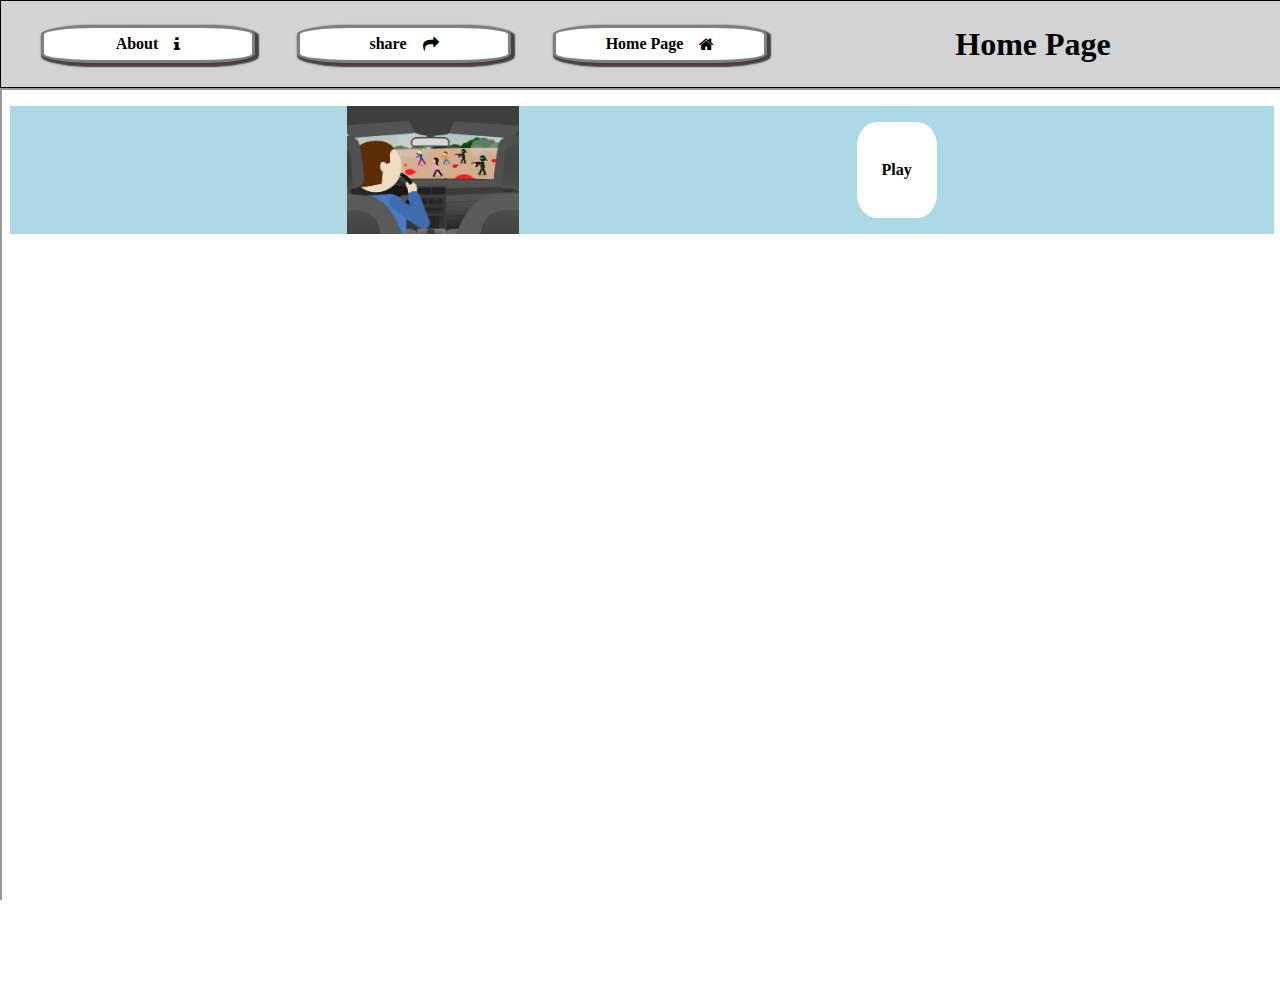
<file: index.html>
<!DOCTYPE html>
<html lang="en">
<head>
    <meta charset="UTF-8">
    <!--<meta http-equiv="X-UA-Compatible" content="IE=edge">-->
    <meta http-equiv="Content-Type" content="text/html; charset=utf-8">
    <meta name="viewport" content="width=device-width, initial-scale=1.0">
    <title>Ten7ave</title>

    <!-- Add icon library -->
    <link rel="stylesheet" href="https://cdnjs.cloudflare.com/ajax/libs/font-awesome/4.7.0/css/font-awesome.min.css">
    <link rel="stylesheet" href="cssFolder/template.css">
</head>
<body>
    <script src="javascripFolder/template_page.js" defer></script>
    <div class="header-grid">
        <div id="About-button" class="header-button">
            <div id="About-text" class="text-button">
                About
            </div>
            <div id="info-icon" class="fa fa-info"></div>
        </div>
        <div id="Share-button" class="header-button">
            <div id="share-text" class="text-button">
                share
            </div>
            <div id="share-icon" class="fa fa-share"></div>
        </div>
        <div id="Home_Page-button" class="header-button">
            <div id="homepage-text" class="text-button">
                Home Page
            </div>
            <div id="share-icon" class="fa fa-home"></div>
        </div>
        <div id="logo" class="logo">
            Home Page
        </div>
    </div>

    <iframe id="main-page" allow="clipboard-read; clipboard-write" src="pagesFolder/homepage_page.html" height="100%" width="100%" title="About Page"></iframe>
    

</body>
</html>
</file>
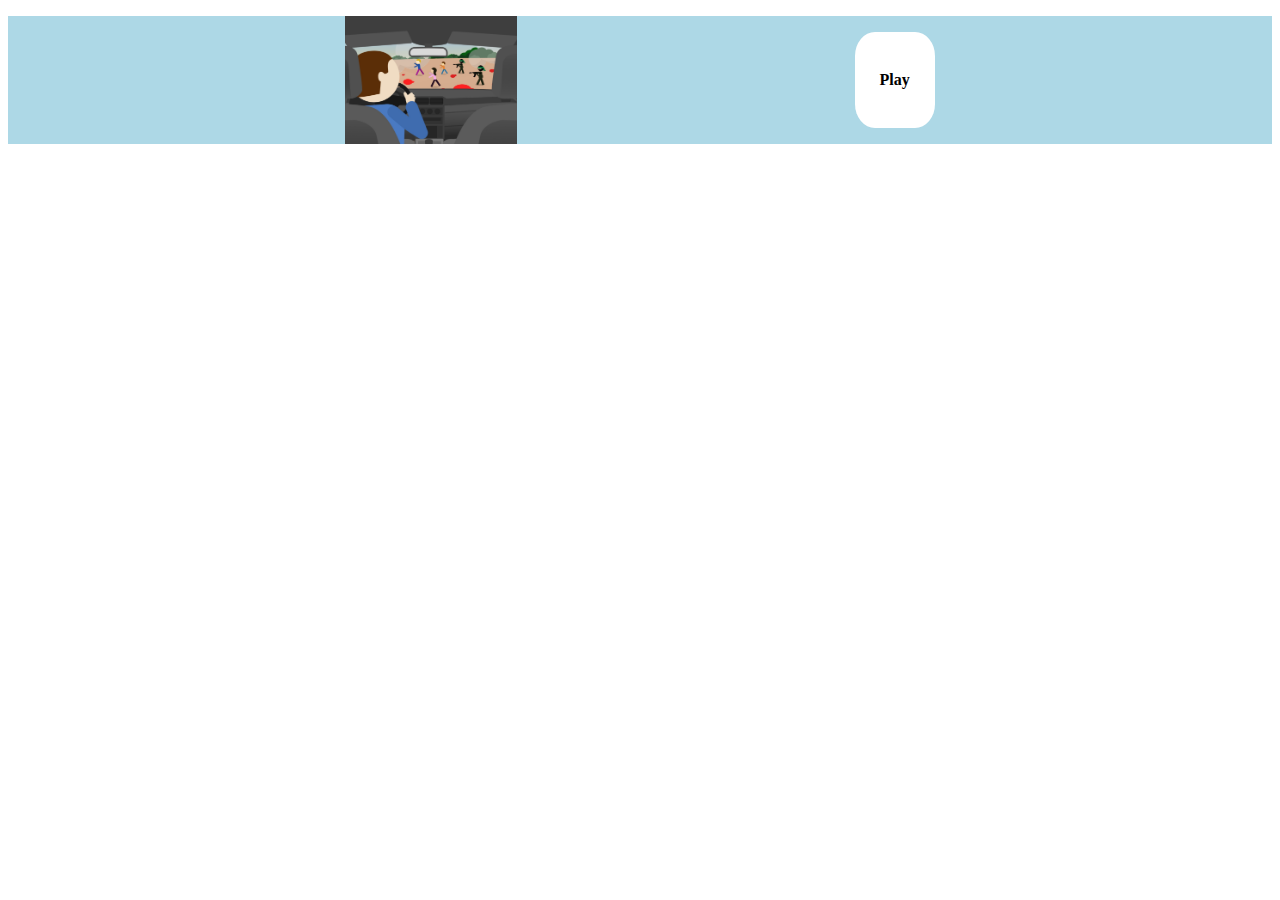
<file: pagesFolder/homepage_page.html>
<!DOCTYPE html>
<html lang="en">
<head>
    <meta charset="UTF-8">
    <!--<meta http-equiv="X-UA-Compatible" content="IE=edge">-->
    <meta http-equiv="Content-Type" content="text/html; charset=utf-8">
    <meta name="viewport" content="width=device-width, initial-scale=1.0">
    <title>Ten7ave</title>

    <!-- Add icon library -->
    <link rel="stylesheet" href="https://cdnjs.cloudflare.com/ajax/libs/font-awesome/4.7.0/css/font-awesome.min.css">
    <link rel="stylesheet" href="../cssFolder/home_page.css">
</head>
<body>
    <script src="../javascripFolder/home_page.js" defer></script>
    <ul class="game-list">
        <li data-value="https://ten7ave.itch.io/ten7ave" class="game-container">
            <div class="center">
                <img src="../imageFolder/nova_thumbnail.jpg" alt="Game Thumbnail" class="thumbnail"></img>
            </div>
            <div class="center play-button">Play</div>
        </li>
    </ul>
    

</body>
</html>
</file>
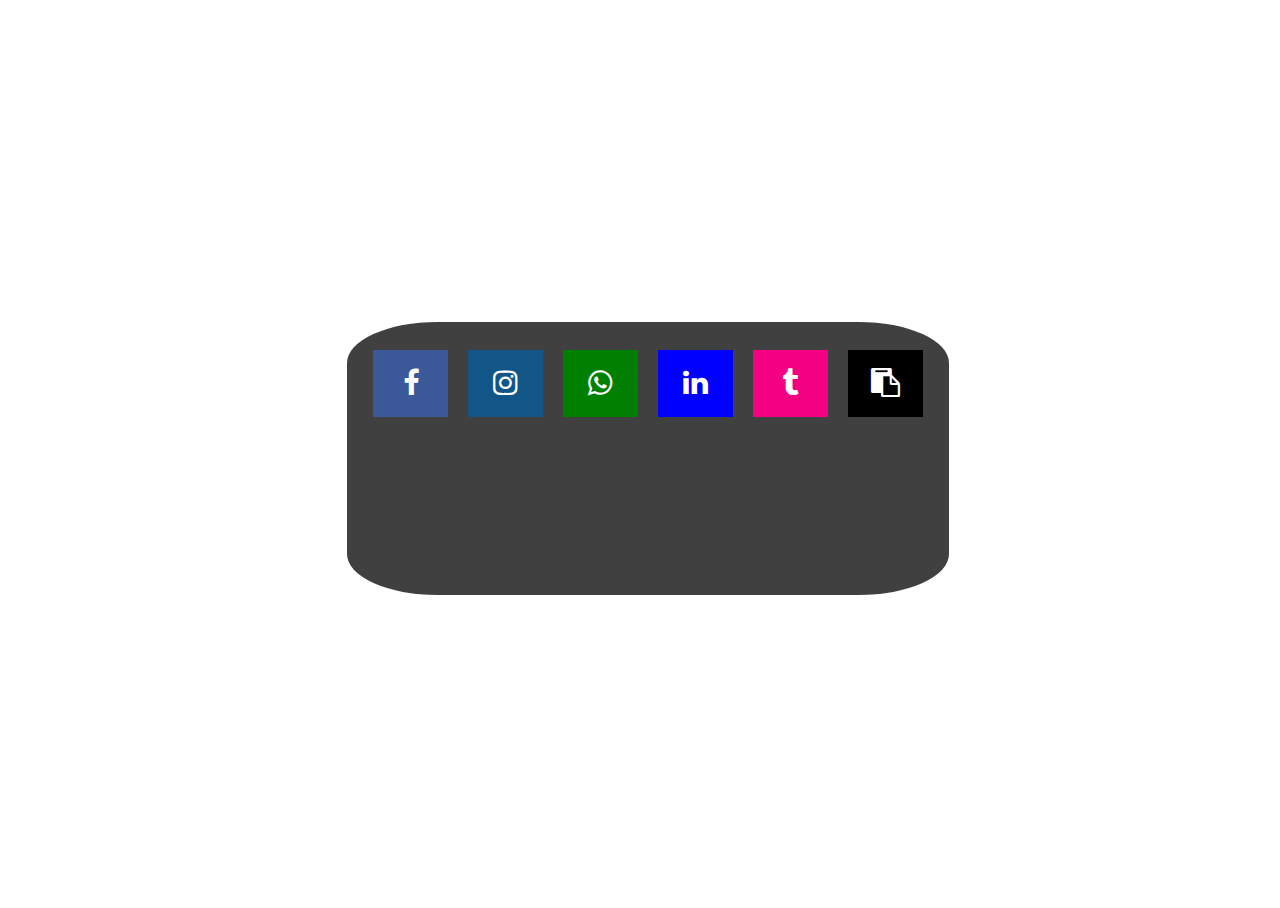
<file: pagesFolder/share_page.html>
<!DOCTYPE html>
<html lang="en">
<head>
    <meta charset="UTF-8">
    <!--<meta http-equiv="X-UA-Compatible" content="IE=edge">-->
    <meta http-equiv="Content-Type" content="text/html; charset=utf-8">
    <meta name="viewport" content="width=device-width, initial-scale=1.0">
    <title>Share</title>

    <!-- Add icon library -->
    <link rel="stylesheet" href="https://cdnjs.cloudflare.com/ajax/libs/font-awesome/4.7.0/css/font-awesome.min.css">
    <link rel="stylesheet" href="../cssFolder/share.css">
</head>
<body style="display: flex; justify-content: center; align-items: center;">
    <script src="../javascripFolder/share_page.js" defer></script>
        <div class="share-window">
            <div data-value="send" class="fa fa-facebook"></div>
            <div data-value="send" class="fa fa-instagram"></div>
            <div data-value="send" class="fa fa-whatsapp"></div>
            <div data-value="send" class="fa fa-linkedin"></div>
            <div data-value="send" class="fa fa-tumblr"></div>
            <div data-value="copy" class="fa fa-clipboard"></div>
        </div>
    

</body>
</html>
</file>
<file: cssFolder/template.css>
body, html{
    width: 100%;
    height: 100%;
    overflow: hidden;
    padding: 0; border: 0; margin: 0;
    overflow: hidden;
}
.header-grid {
    width: 100%;
    display: grid;
    grid-template-rows: 1fr;
    grid-template-columns: repeat( 5, 1fr);
    background-color: lightgray;

    padding: 1.5rem;

    border-style: solid;
    border-color: black;
    border-width: 0.1rem;
    
}

.header-grid div{
    display: flex;
    align-items: center;
    justify-content: center;
}

.header-button {
    border-style: solid;
    border-radius: 25%;
    border-color: gray;
    background-color: white;
    cursor: pointer;
    box-shadow: 0.1rem 0.1rem 0.1rem 0.1rem rgb(70, 64, 64);

    margin-right: 1rem;
    margin-left: 1rem;

    display: flex;
    justify-content: space-between;
    height: 2rem;

    max-width: 13rem;
}
.logo{
    grid-column: span 2;
    font-size:larger;
    font-weight: bolder;
    padding-right: 2rem;
}
.text-button {
    font-weight: bold;
}
@media (min-width: 500px){
    .logo{
        font-size:xx-large;
    }
}
@media (max-width: 1100px) {
    #About-text, #share-text, #homepage-text{
        display: none;
    }
}
@media (min-width: 1101px) {
    .fa {
        padding-left: 1rem;
    }
}
</file>
<file: cssFolder/home_page.css>
.game-list {
    width: 100%;
    padding: 0;
    margin: 0;
    list-style-type: none;
}
.game-list li {
    display: flex;
    margin-top: 1rem;
    background-color: lightblue;
    height: 8rem;
    justify-content: space-evenly;
    align-items: center;
}
.play-button{
    width: 5rem;
    border-radius: 25%;
    background-color: white;
    display: flex;
    justify-content: center;
    align-items: center;

    max-height: 6rem;
    color: black;
    font-weight: bolder;
    border-color: black;
    cursor: pointer;
}
.play-button :hover{
    opacity: 0.7;
}
.thumbnail{
    height: 100%;
    cursor: pointer;
}

.center {
    height: 100%;
    display: flex;
    align-items: center;
    justify-content: center;
}
</file>
<file: cssFolder/share.css>
body, html{
    width: 100%;
    height: 100%;
}
.share-window {
    max-width: 50%;
    min-width: 15%;
    min-height: 25%;
    background-color: rgba(0, 0, 0, 0.75);
    border-radius: 15%;

    display: flex;
    flex-direction: row;
    flex-wrap: wrap;
    align-items:start;
    justify-content:flex-start;
    gap: 1rem;
    padding:1.5rem;

}


.fa {
    padding: 1.2rem;
    font-size: 1.8rem;
    width: 2.3rem;
    text-align: center;
    text-decoration: none;
    margin: 0.3rem 0.12rem;
  }
  
  .fa:hover {
      opacity: 0.7;
  }
  
  .fa-facebook {
    background: #3B5998;
    color: white;
  }
  
  .fa-twitter {
    background: #55ACEE;
    color: white;
  }
  
  .fa-google {
    background: #dd4b39;
    color: white;
  }
  
  .fa-linkedin {
    background: #007bb5;
    color: white;
  }
  
  .fa-youtube {
    background: #bb0000;
    color: white;
  }
  
  .fa-instagram {
    background: #125688;
    color: white;
  }
  
  .fa-pinterest {
    background: #cb2027;
    color: white;
  }
  
  .fa-snapchat-ghost {
    background: #fffc00;
    color: white;
    text-shadow: -1px 0 black, 0 1px black, 1px 0 black, 0 -1px black;
  }
  
  .fa-skype {
    background: #00aff0;
    color: white;
  }
  
  .fa-android {
    background: #a4c639;
    color: white;
  }
  
  .fa-dribbble {
    background: #ea4c89;
    color: white;
  }
  
  .fa-vimeo {
    background: #45bbff;
    color: white;
  }
  
  .fa-tumblr {
    background: #f40083;
    color: white;
  }
  
  .fa-vine {
    background: #00b489;
    color: white;
  }
  
  .fa-foursquare {
    background: #45bbff;
    color: white;
  }
  
  .fa-stumbleupon {
    background: #eb4924;
    color: white;
  }
  
  .fa-flickr {
    background: #f40083;
    color: white;
  }
  
  .fa-yahoo {
    background: #430297;
    color: white;
  }
  
  .fa-soundcloud {
    background: #ff5500;
    color: white;
  }
  
  .fa-reddit {
    background: #ff5700;
    color: white;
  }
  
  .fa-rss {
    background: #ff6600;
    color: white;
  }

  .fa-clipboard {
    background: black;
    color: white;
  }
  .fa-whatsapp {
    background: green;
    color: white;
  }
  .fa-linkedin{
    background: blue;
    color: white;
  }
</file>
